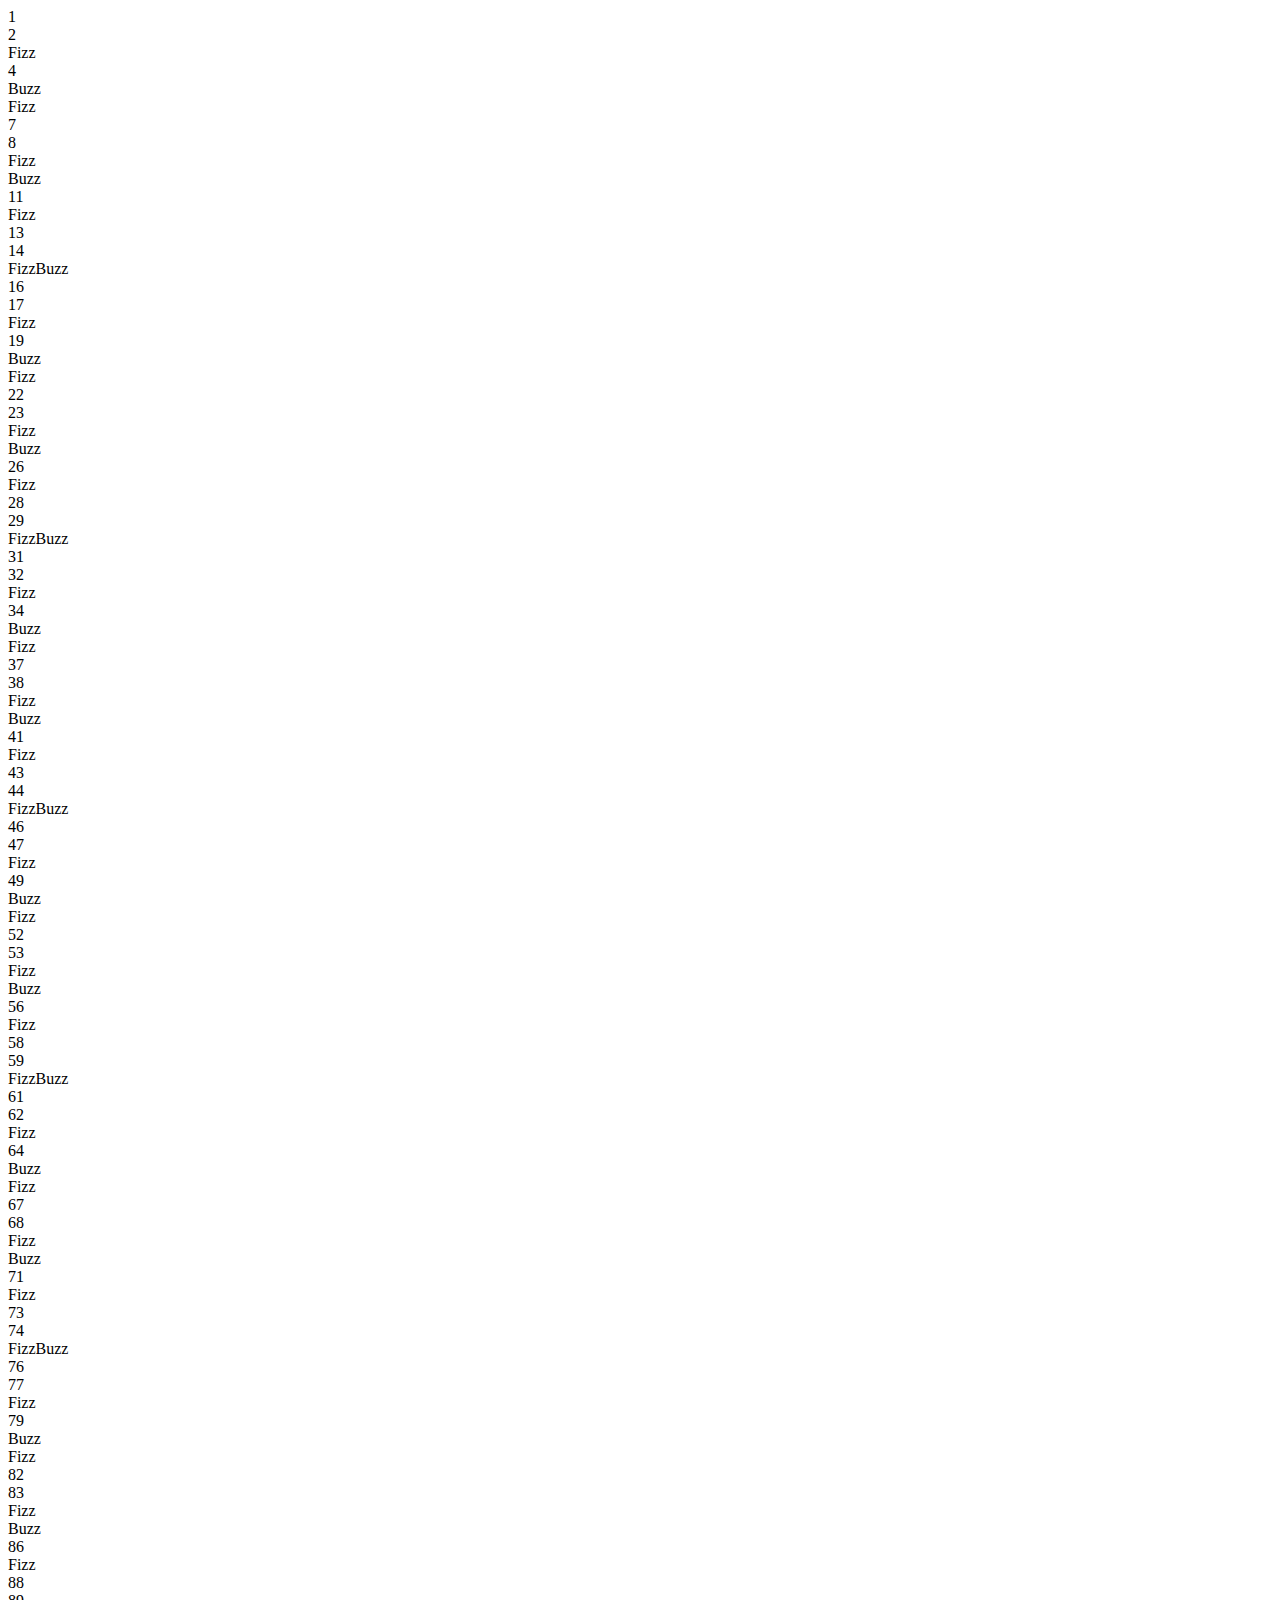
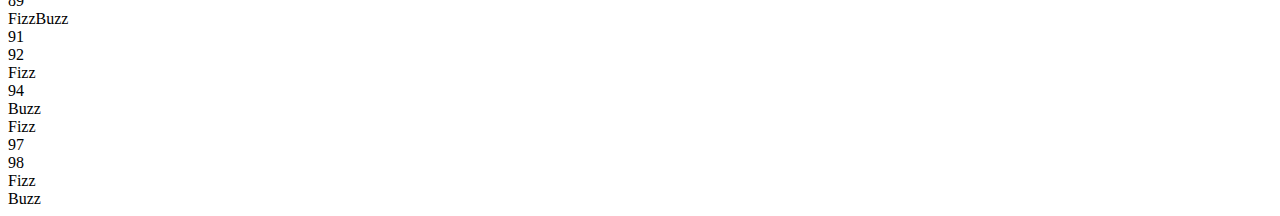
<file: bonus 1/index.html>
<!DOCTYPE html>
<html lang="en">
	<head>
		<meta charset="UTF-8" />
		<meta http-equiv="X-UA-Compatible" content="IE=edge" />
		<meta name="viewport" content="width=device-width, initial-scale=1.0" />
		<title>FizzBuzz</title>
	</head>
	<body>
		<div id="container"></div>
		<script src="js/script.js"></script>
	</body>
</html>
</file>
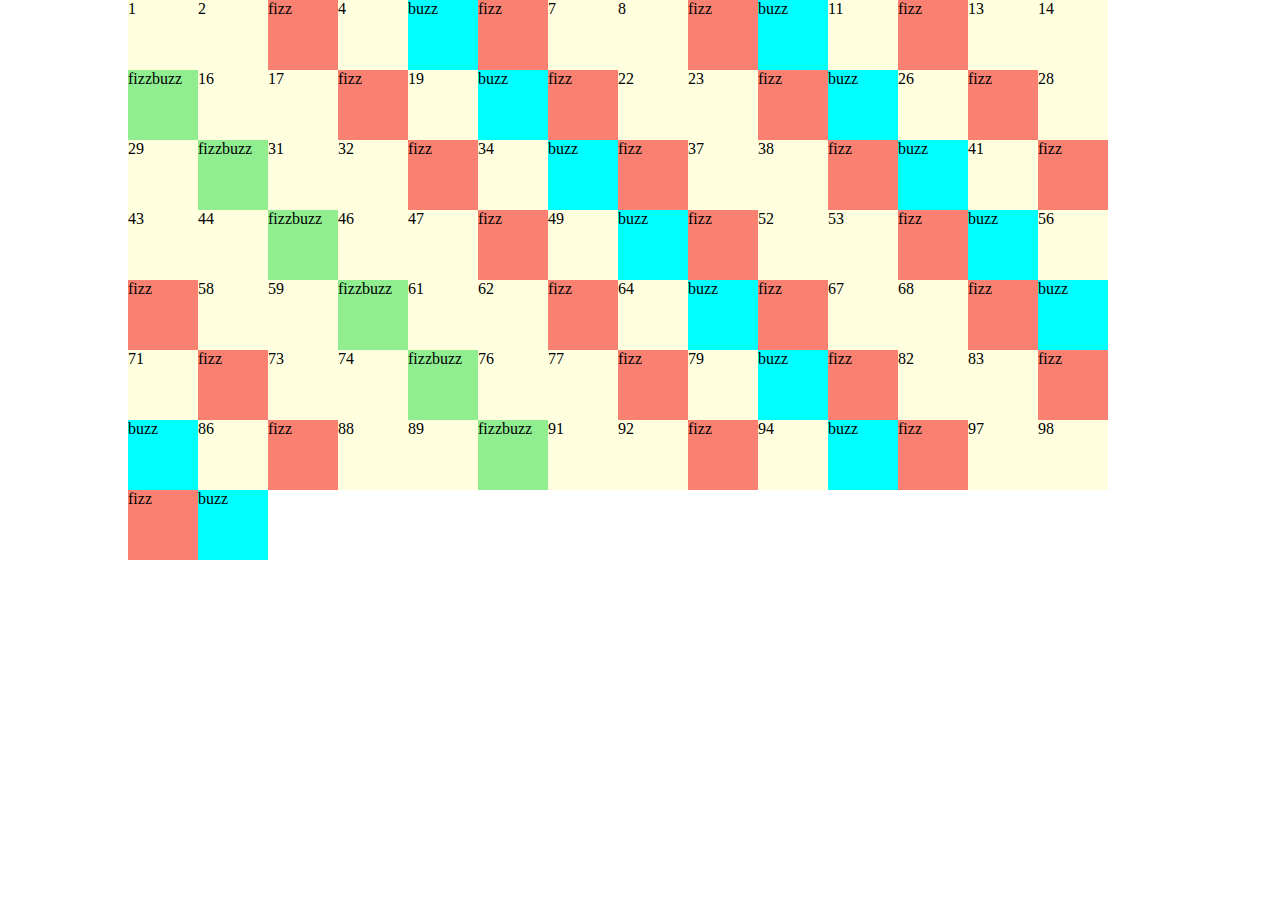
<file: bonus 2/index.html>
<!DOCTYPE html>
<html lang="en">
	<head>
		<meta charset="UTF-8" />
		<meta http-equiv="X-UA-Compatible" content="IE=edge" />
		<meta name="viewport" content="width=device-width, initial-scale=1.0" />
		<title>FizzBuzz</title>
		<link rel="stylesheet" href="css/style.css" />
	</head>
	<body>
		<div id="container"></div>
		<script src="js/script.js"></script>
	</body>
</html>
</file>
<file: bonus 2/css/style.css>
* {
	margin: 0;
	padding: 0;
	box-sizing: border-box;
}

#container {
	width: 80%;
	margin: 0 auto;
	display: flex;
	flex-wrap: wrap;
}

.box {
	width: 70px;
	height: 70px;
}

.fizz {
	background-color: salmon;
}

.buzz {
	background-color: aqua;
}

.fizzbuzz {
	background-color: lightgreen;
}

.i {
	background-color: lightyellow;
}
</file>
